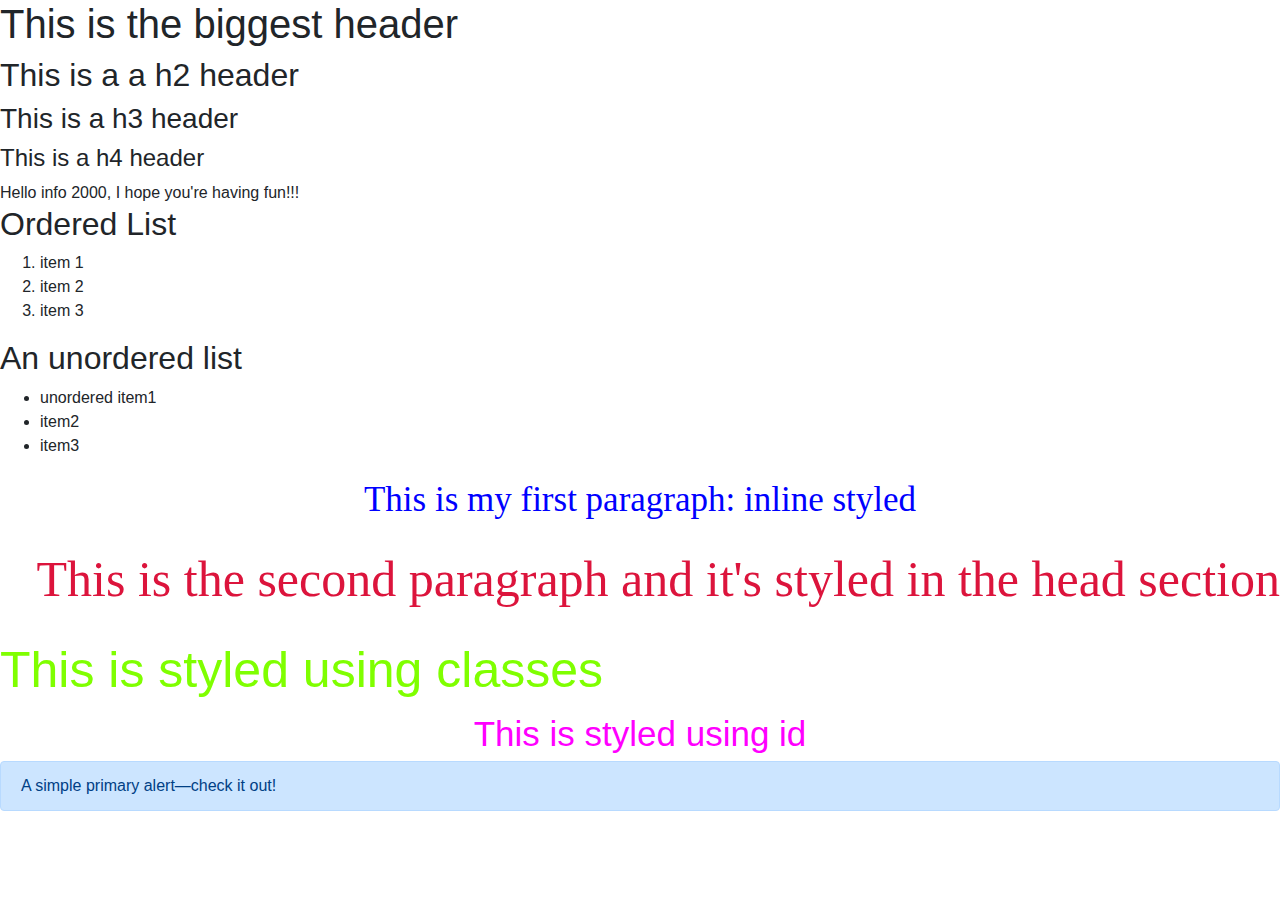
<file: web_apis/hello.html>
<!DOCTYPE html>
<html lang="en">
    <header>
        <title> HELLO INFO </title>
        <style>
            p{
                color: crimson;
                text-align: right;
                font-size: 50px;
                font-family: cursive;
             }
             .bluepar{
                color: chartreuse;
                font-size: 50px;
             }
             #weirdColor{
                font-size: 35px;
                text-align: center;
                color:fuchsia;
             }
        </style>
        <!-- <link rel="stylesheet" href = 'styles.css' > -->
        <link rel="stylesheet" href="https://cdn.jsdelivr.net/npm/bootstrap@4.3.1/dist/css/bootstrap.min.css" integrity="sha384-ggOyR0iXCbMQv3Xipma34MD+dH/1fQ784/j6cY/iJTQUOhcWr7x9JvoRxT2MZw1T" crossorigin="anonymous">
    </header>
    <body>
        <h1> This is the biggest header </h1>
        <h2> This is a a h2 header </h2>
        <h3> This is a h3 header </h3>
        <h4> This is a h4 header </h4>

Hello info 2000, I hope you're having fun!!!

<!-- comments an ordered list -->
<h2> Ordered List</h2>
<ol>
    <li> item 1</li>
    <li> item 2</li>
    <li> item 3</li>
</ol>

<!-- an unordered list -->
<h2> An unordered list</h2>
<ul>

    <li> unordered item1</li>
    <li>item2</li>
    <li>item3</li>
</ul>

<p style="color: blue ; text-align: center; font-size: 35px;">
    This is my first paragraph: inline styled
</p>

<p>
    This is the second paragraph and it's styled in the head section
</p>

<div class="bluepar">
    This is styled using classes
</div>

<div id="weirdColor">
    This is styled using id
</div>
<div class="alert alert-primary" role="alert">
    A simple primary alert—check it out!
  </div>
</body>
</html>
</file>
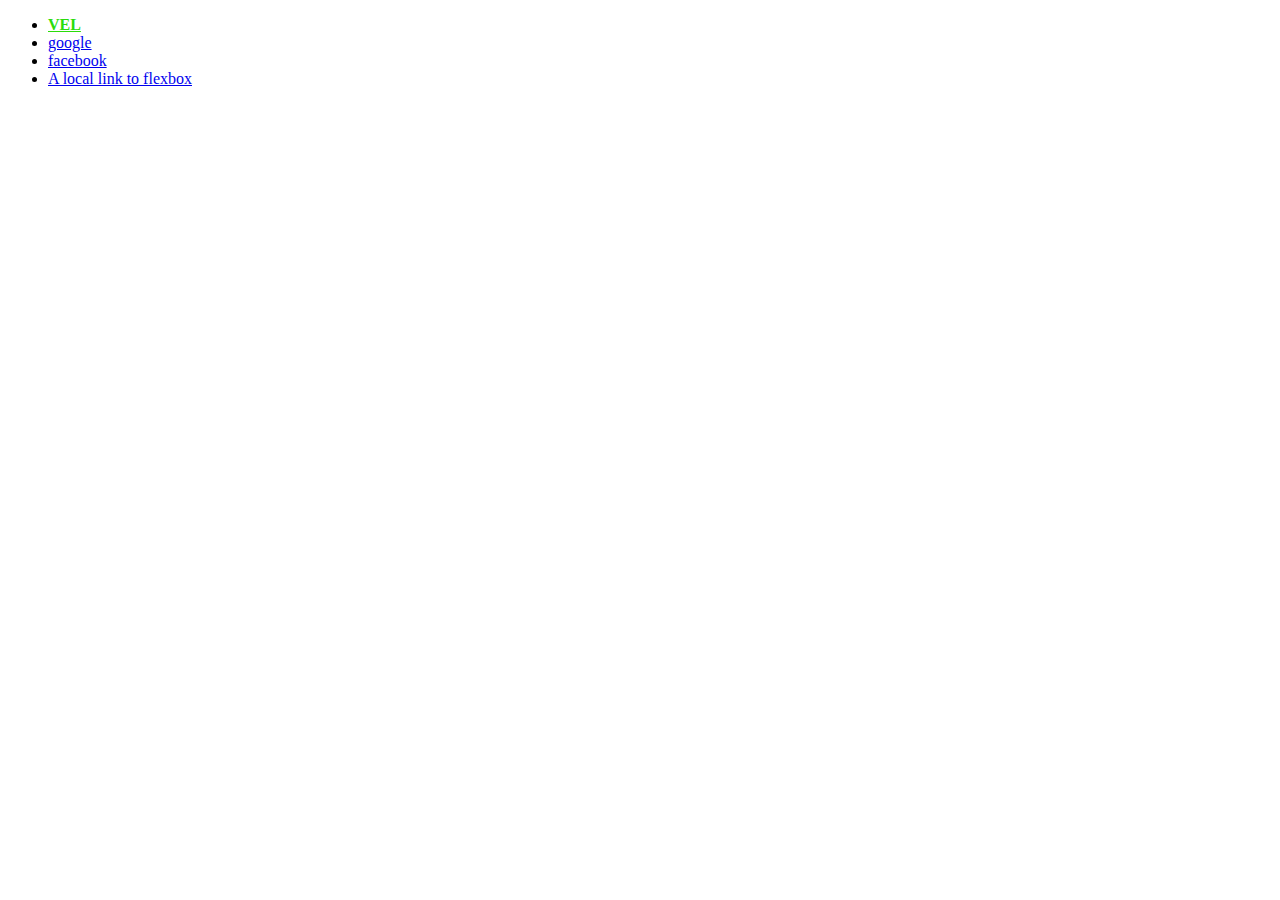
<file: web_apis/pre_created_content/anchors_links.html>
<!DOCTYPE html>
<html lang="en">
    <head>
        <title>attribute</title>
        <style>
            a[href="https://vel.engr.uga.edu/"]{
                color: rgb(42, 220, 10);
                font-size: 34;
                font-weight: bold;
            }
        </style>
    </head>
    <body> 
        <ul>
            <li><a href="https://vel.engr.uga.edu/">VEL</a></li>
            <li><a href="https://www.google.com">google</a></li>
            <li><a href="https://www.facebook.com">facebook</a></li>
            <li><a href="flexbox.html">A local link to flexbox</a></li>
        </ul>

    </body>
</html>
</file>
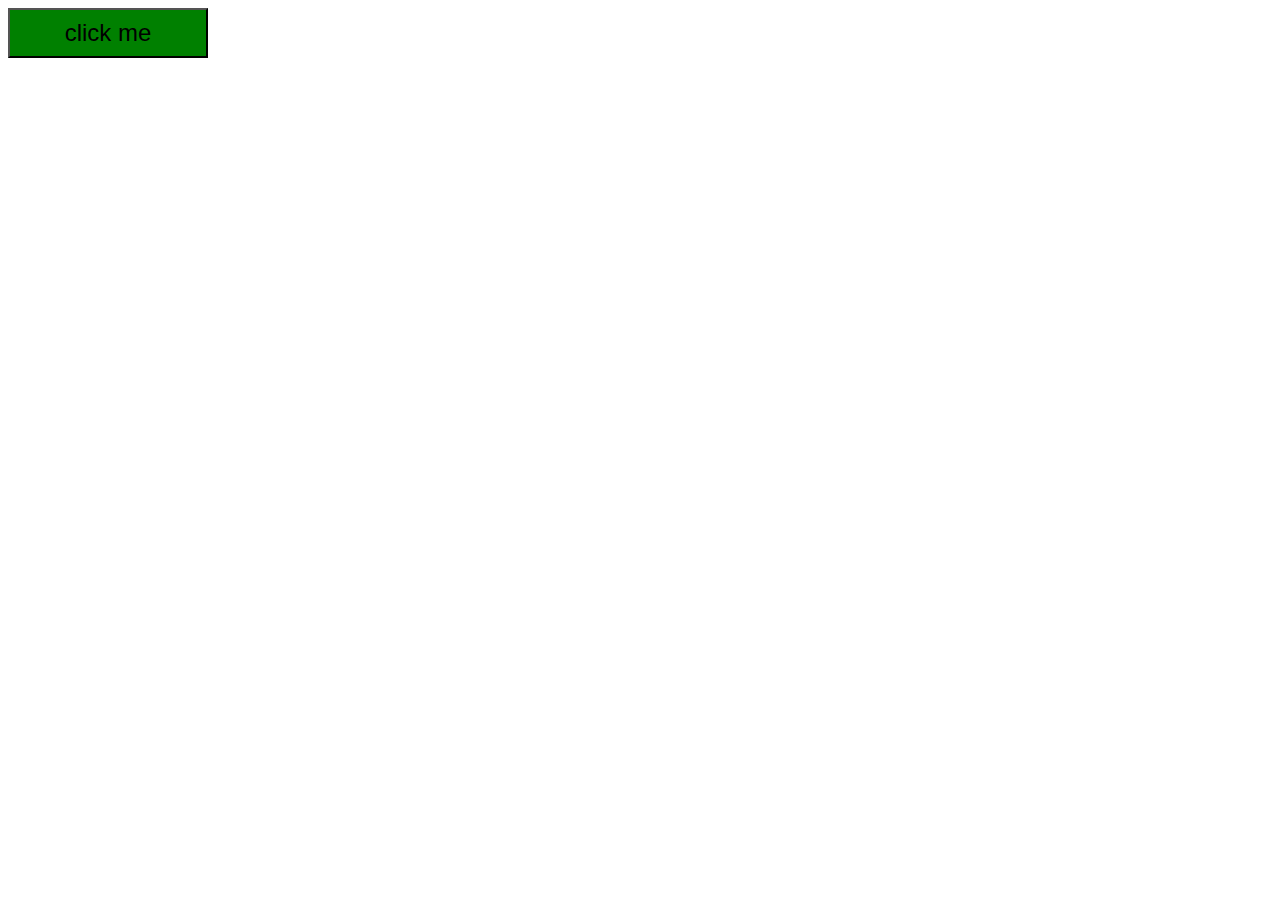
<file: web_apis/pre_created_content/button.html>
<!DOCTYPE html>
<html lang="en">
    <head>
        <title>Button_hover</title>
        <style>
            button{
                width: 200px;
                height: 50px;
                font-size: 24px;
                background-color: green;

            }
            button:hover{
                background-color: chocolate;
            }
        </style>
    </head>
    <body> 
        <button>click me</button>
    </body>
</html>
</file>
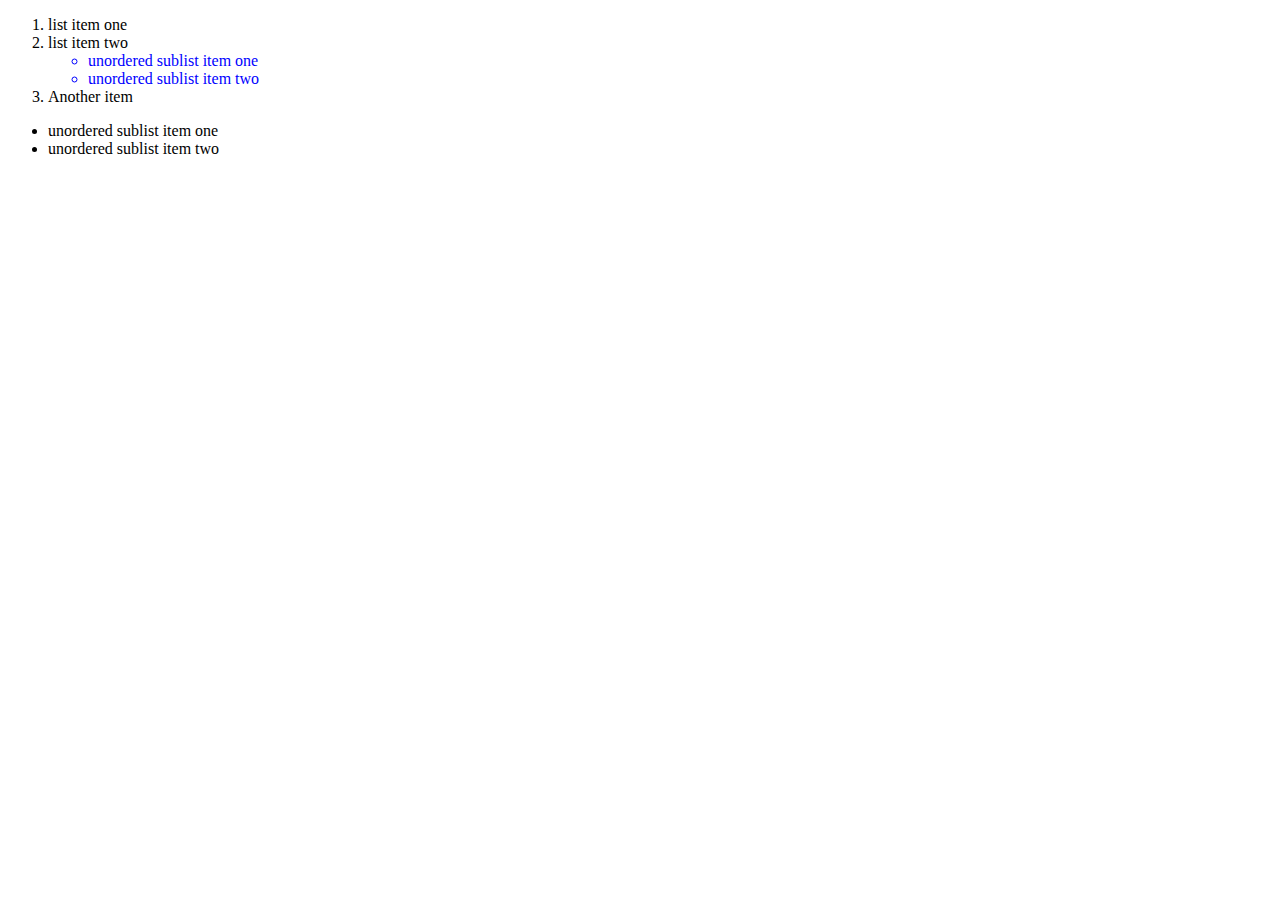
<file: web_apis/pre_created_content/descendants.html>
<!DOCTYPE html>
<html lang="en">
    <head>
        <title>Descendants</title>
        <style>
            ol > ul{ /*unordered lists that are descendants of ordered lists could also be ol ul*/ 
                color: blue;
            }
        </style>
    </head>
    <body>
        <ol>
            <li>list item one</li>
            <li> list item two</li>
            <ul>
                <li>unordered sublist item one</li>
                <li>unordered sublist item two</li>
            </ul>
            <li> Another item</li>
        </ol>
        <ul>
            <li>unordered sublist item one</li>
            <li>unordered sublist item two</li>
        </ul>
    </body>
</html>
</file>
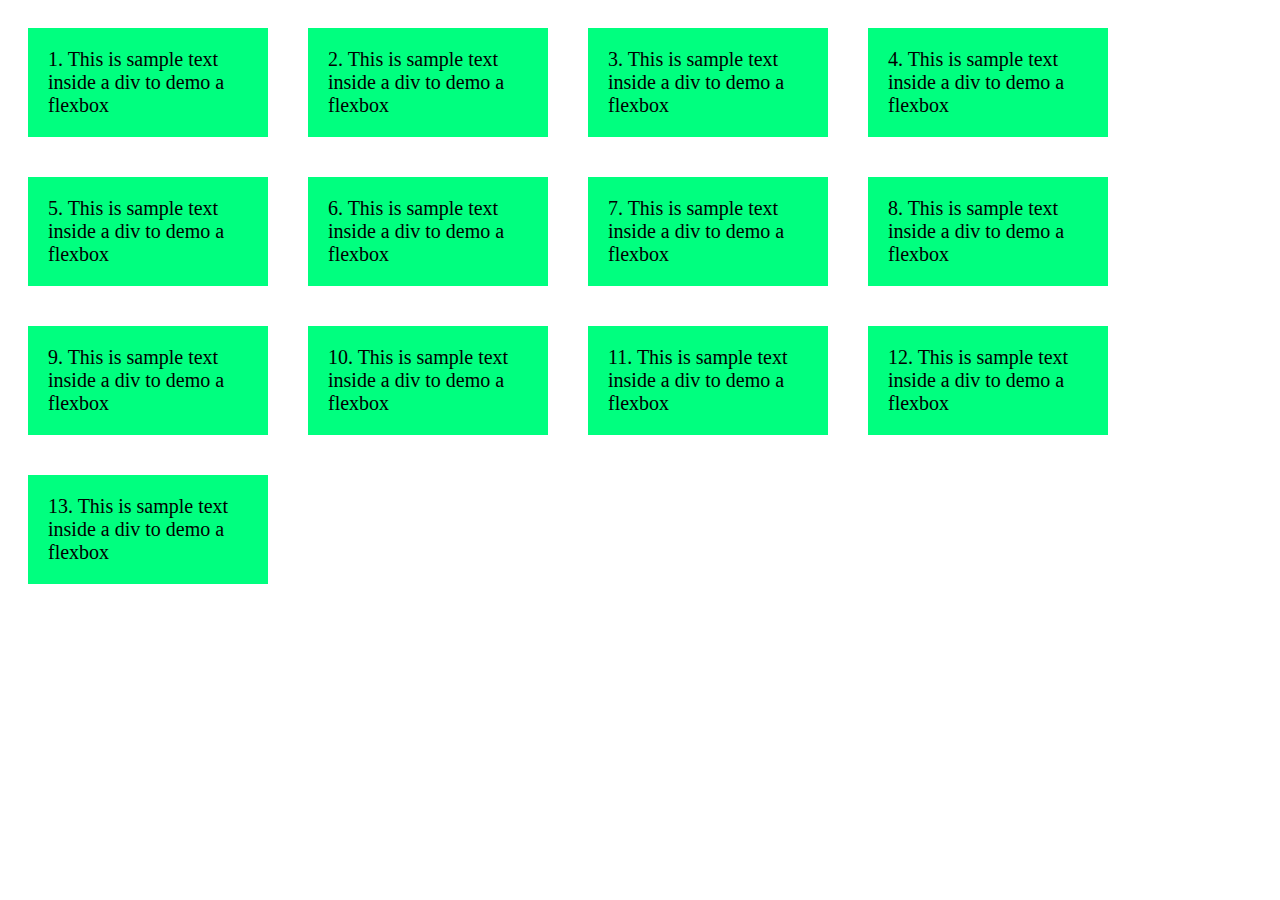
<file: web_apis/pre_created_content/flexbox.html>
<!DOCTYPE html>
<html lang="en">
    <head>
        <title>flexbox</title>
        <style>
            #container{
                display: flex;
                flex-wrap: wrap;
            }
            #container > div {
                background-color: springgreen;
                font-size: 20px;
                margin: 20px;
                padding: 20px;
                width: 200px;
            }
        </style>
    </head>
    <body>
        <div id="container">
            <div>1. This is sample text inside a div to demo a flexbox</div>
            <div>2. This is sample text inside a div to demo a flexbox</div>
            <div>3. This is sample text inside a div to demo a flexbox</div>
            <div>4. This is sample text inside a div to demo a flexbox</div>
            <div>5. This is sample text inside a div to demo a flexbox</div>
            <div>6. This is sample text inside a div to demo a flexbox</div>
            <div>7. This is sample text inside a div to demo a flexbox</div>
            <div>8. This is sample text inside a div to demo a flexbox</div>
            <div>9. This is sample text inside a div to demo a flexbox</div>
            <div>10. This is sample text inside a div to demo a flexbox</div>
            <div>11. This is sample text inside a div to demo a flexbox</div>
            <div>12. This is sample text inside a div to demo a flexbox</div>
            <div>13. This is sample text inside a div to demo a flexbox</div>
        </div> 
    </body>
</html>
</file>
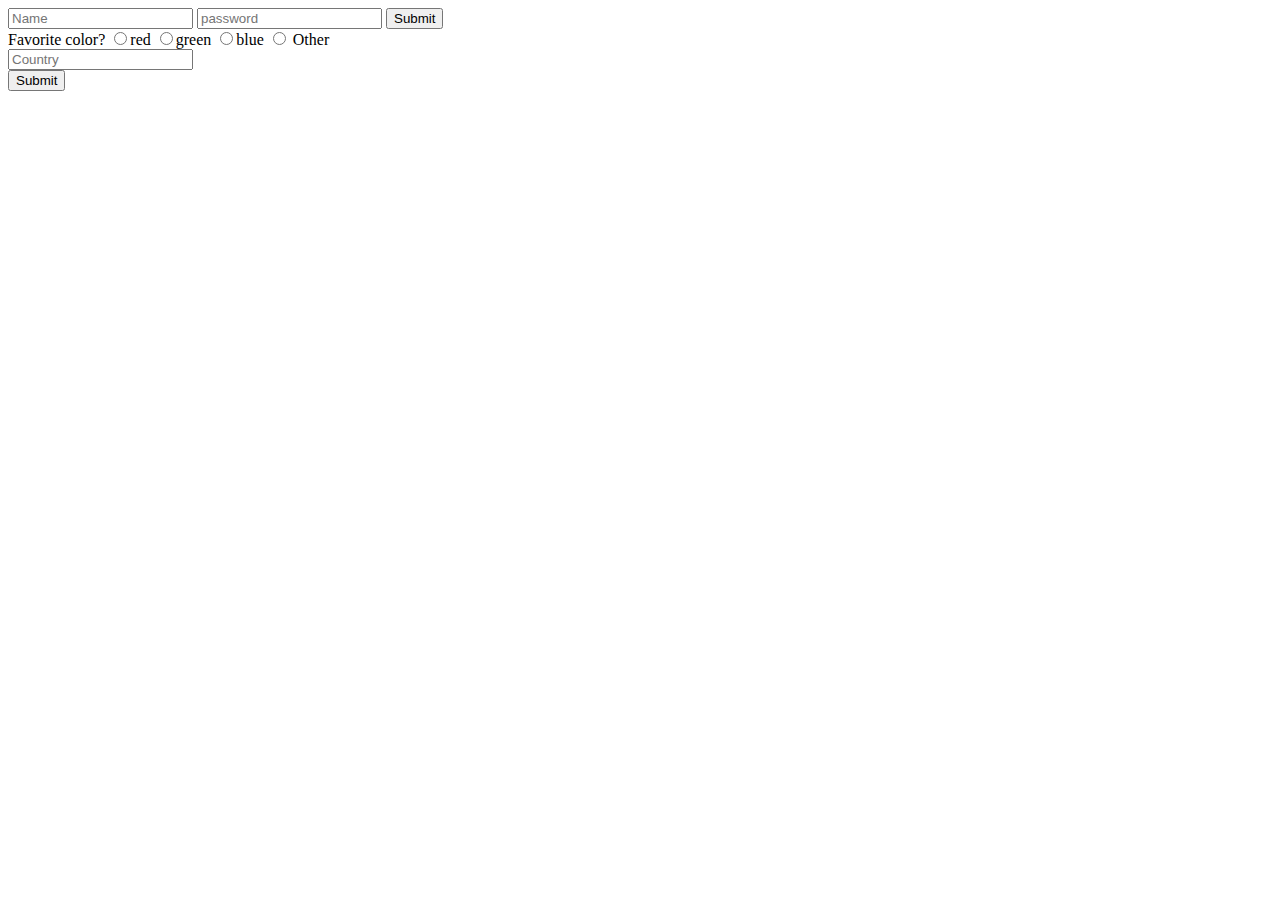
<file: web_apis/pre_created_content/forms.html>
<!DOCTYPE html>
<html lang="en">
    <head>
        <title> Forms</title>
    </head>
    <body>
        <form action="">
            <div>
                <input name="name" type="text" placeholder="Name">
                <input name="password" type="password" placeholder="password">
                <input type="submit">
            </div>

            <div>
                Favorite color?
                <input name="color" type="radio" value="red">red
                <input name="color" type="radio" value="green">green
                <input name="color" type="radio" value="blue">blue
                <input name="color" type="radio" value="other"> Other
            </div>
            <div>
                <input name="country" list="countries" placeholder="Country">
                <datalist id="countries">
                    <option value = "Brazil"></option>
                    <option value="Kenya"></option>
                    <option value="United States"></option>
                    <option value="United Kingdom"></option>
                    <option value="Uganda"></option>

                </datalist>
            </div>
            <input type="submit">
        </form>
    </body>
</html>
</file>
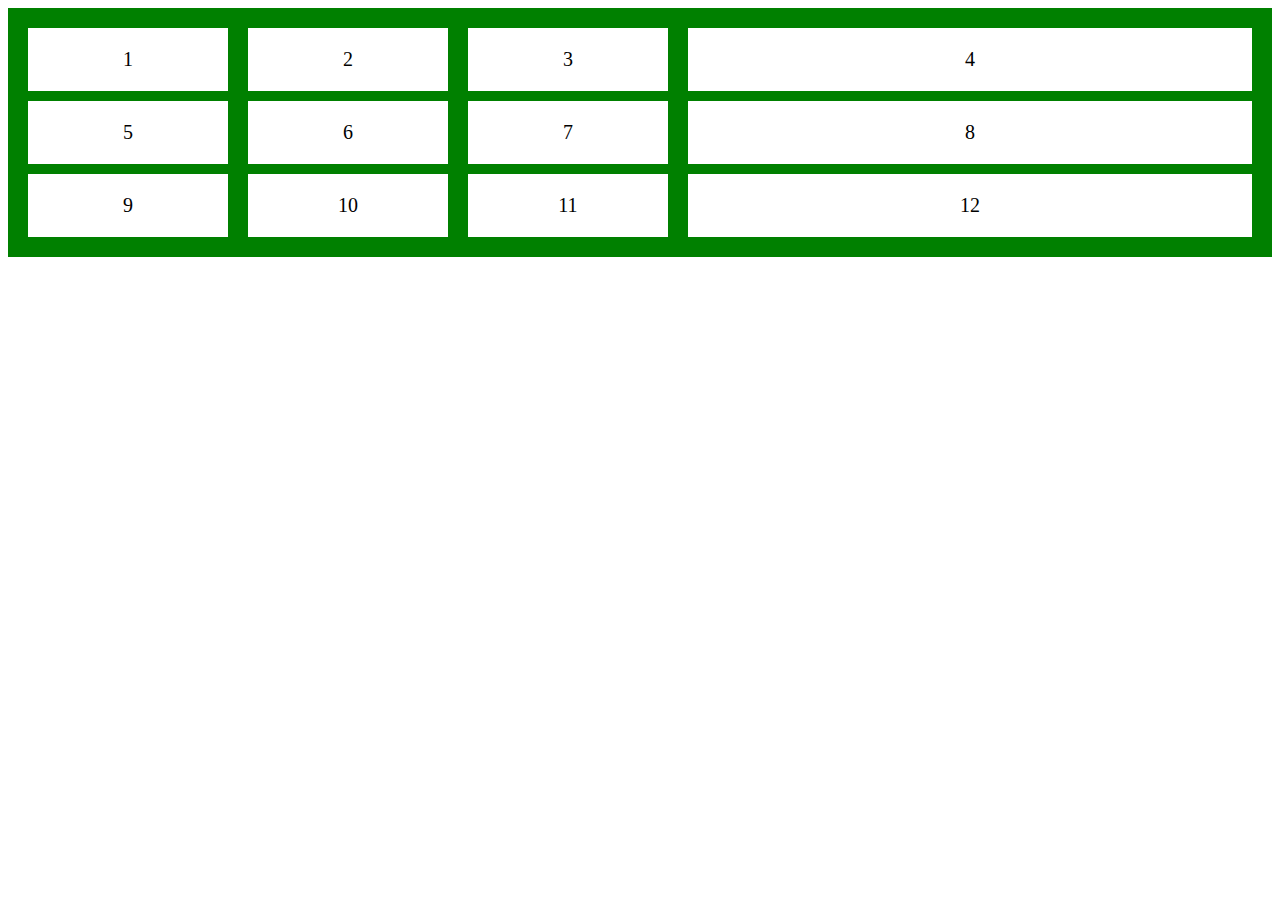
<file: web_apis/pre_created_content/grid.html>
<!DOCTYPE html>
<html lang="en">
    <head>
        <title>grid</title>
        <style>
            #grid{
                background-color: green;
                display: grid;
                padding: 20px;
                column-gap: 20px;
                row-gap: 10px;
                grid-template-columns:
                200px 200px 200px auto;
            }
            .grid-item{
                background-color: white;
                font-size: 20px;
                padding: 20px;
                text-align: center;
            }
        </style>
    </head>
    <body>
        <div id="grid">
            <div class="grid-item">1</div>
            <div class="grid-item">2</div>
            <div class="grid-item">3</div>
            <div class="grid-item">4</div>
            <div class="grid-item">5</div>
            <div class="grid-item">6</div>
            <div class="grid-item">7</div>
            <div class="grid-item">8</div>
            <div class="grid-item">9</div>
            <div class="grid-item">10</div>
            <div class="grid-item">11</div>
            <div class="grid-item">12</div>
        </div>

    </body>
</html>
</file>
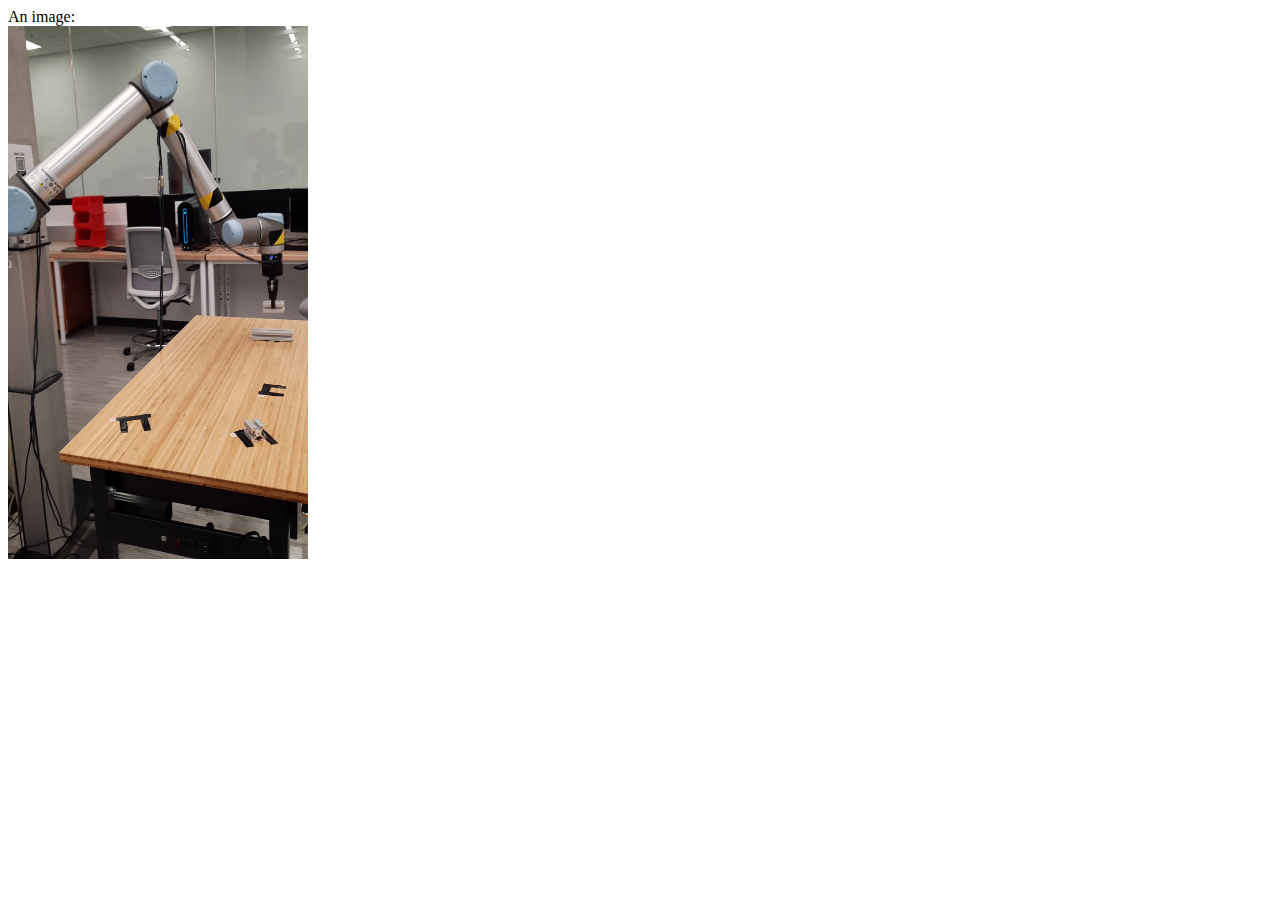
<file: web_apis/pre_created_content/images.html>
<!DOCTYPE html>
<html lang="en">
    <head>
        <title>Title</title>
    </head>
    <body>
        An image:<br>
            <img src = "robot.png" alt="robot image" width="300">
        <br>
    </body>
</html>
</file>
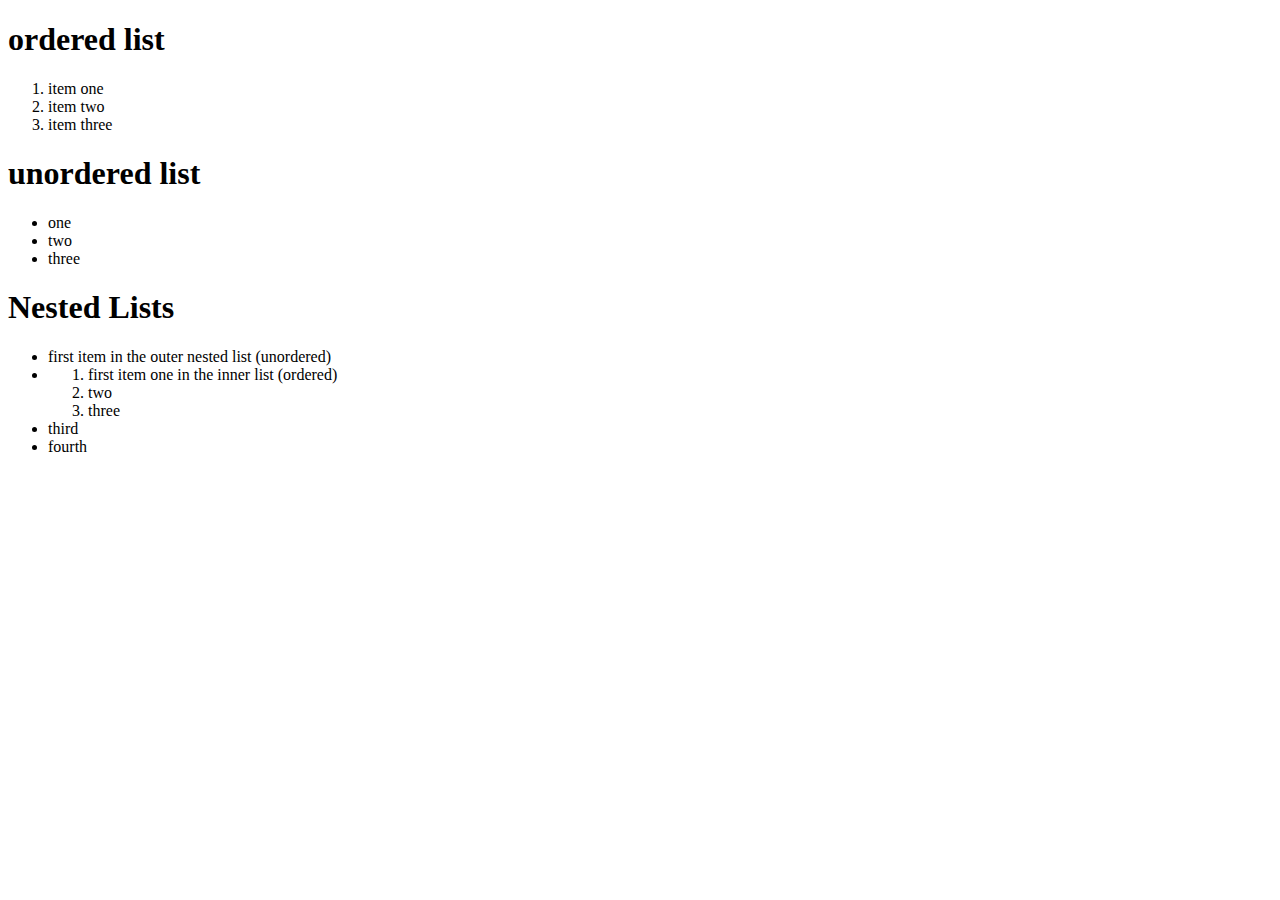
<file: web_apis/pre_created_content/lists.html>
<!DOCTYPE html>
<html lang="en">
    <head>
        <title>Lists</title>
    </head>
    <body>
        <h1> ordered list</h1>
        <ol>
            <li> item one</li>
            <li> item two</li>
            <li> item three</li>
        </ol>
        <h1> unordered list</h1>
        <ul>
            <li>  one</li>
            <li>  two</li>
            <li>  three</li>
        </ul>
        <h1>Nested Lists</h1>
        <ul> 
            <li>  first item in the outer nested list (unordered)</li>
            <li> 
                <ol>
                    <li> first item one in the inner list (ordered)</li>
                    <li>two</li>
                    <li>three</li>
                </ol>
            </li>
            <li> third </li>
            <li>fourth</li>
        </ul>
    </body>
</html>
</file>
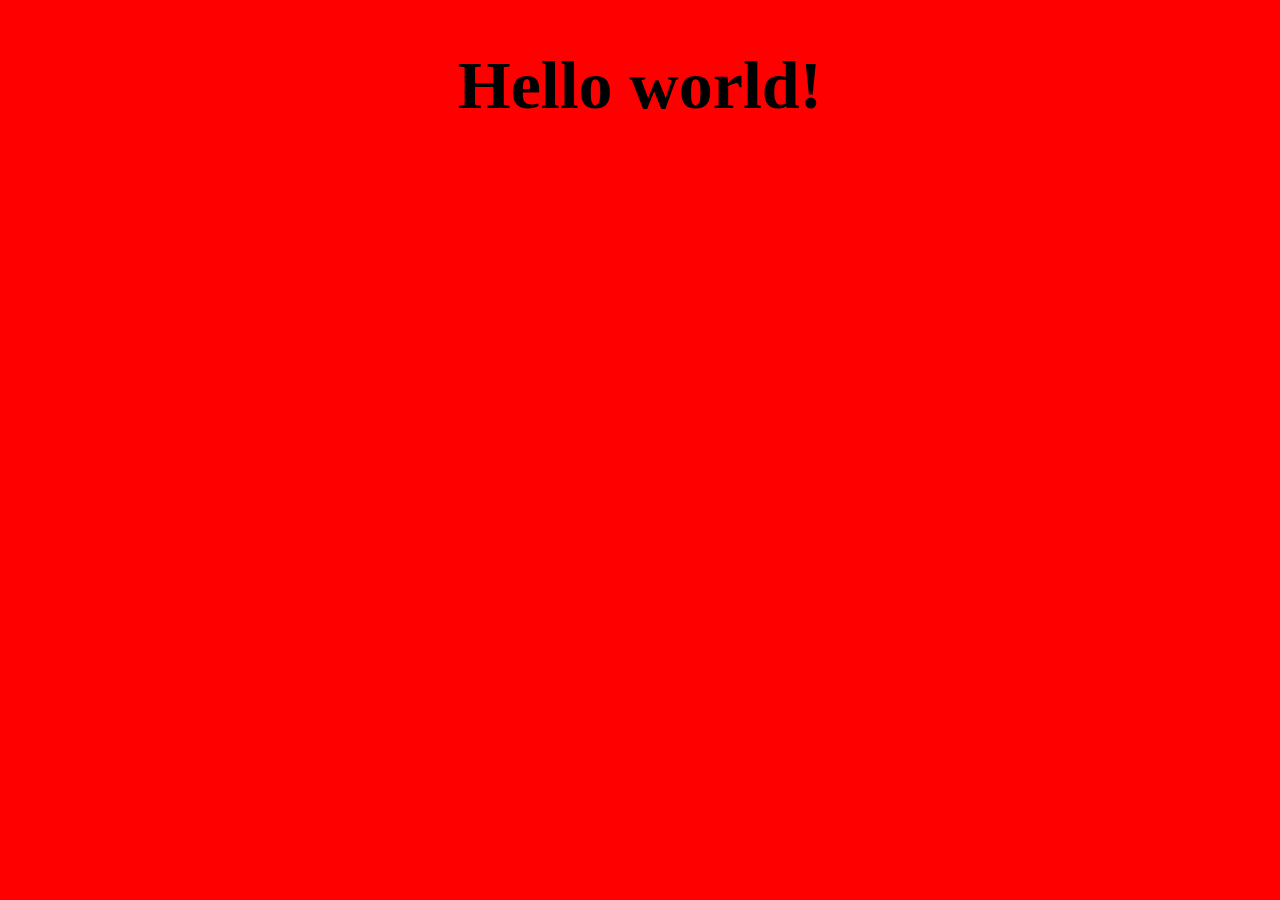
<file: web_apis/pre_created_content/responsive.html>
<!DOCTYPE html>
<html lang="en">
    <head>
        <title>responsive</title>
        <style>
            @media(min-width: 600px){
                body {
                    background-color: red;
                }
            }
            @media(max-width: 599px){
                body{
                    background-color: blue;
                }
            }
            h1{
                font-size: 68px;
                text-align: center;

            }
        </style>
    </head>
    <body> 
        <h1>Hello world!</h1>
    </body>
</html>
</file>
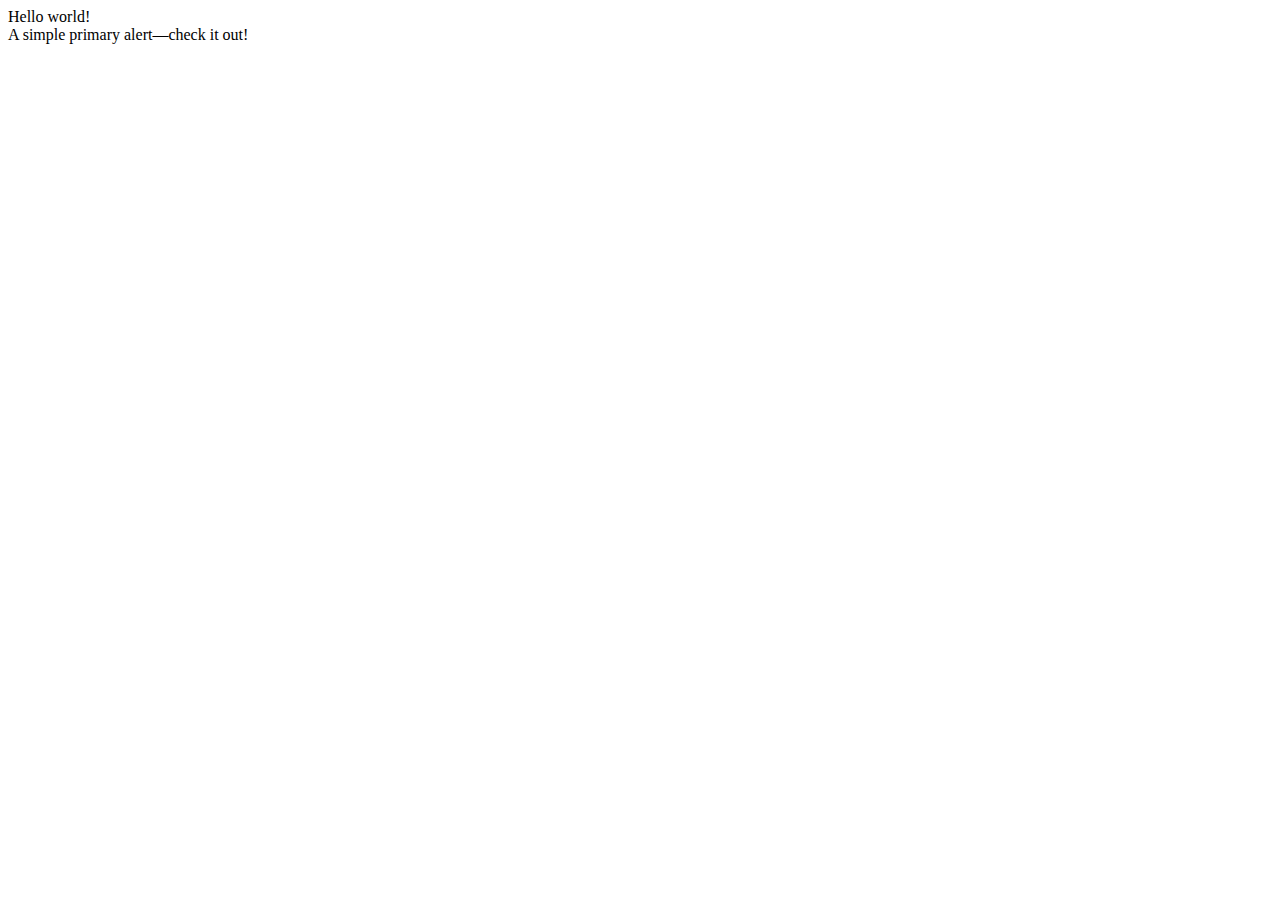
<file: web_apis/pre_created_content/styles_bootstrap.html>
<!DOCTYPE html>
<html lang="en">
    <head>
        <title>Title</title>
        <link href="https://cdn.jsdelivr.net/npm/bootstrap@5.3.0/dist/css/bootstrap.min.css" rel="stylesheet" integrity="sha384-9ndCyUaIbzAi2FUVXJi0CjmCapSmO7SnpJef0486qhLnuZ2cdeRhO02iuK6FUUVM" crossorigin="anonymous">
    </head>
    <body>
        Hello world!
        <div class="alert alert-primary" role="alert">
            A simple primary alert—check it out!
          </div>
    </body>
</html>
</file>
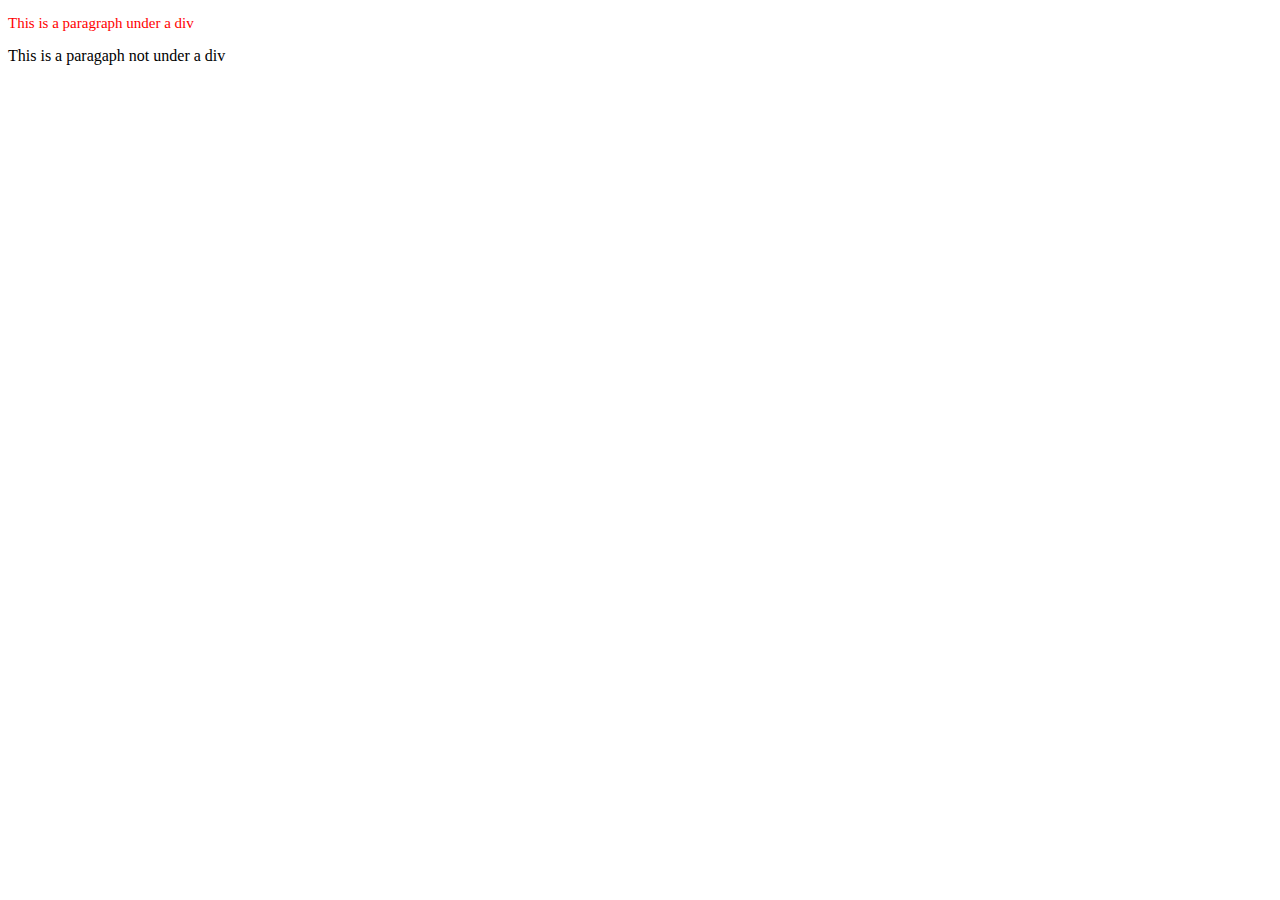
<file: web_apis/pre_created_content/styling_css_file.html>
<!DOCTYPE html>
<html lang="en">
    <head>
        <title>Styling_css_file</title>
        <link rel="stylesheet" href="styles.css" >
    </head>
    <body>
        <div>
            <p >
                This is a paragraph under a div
            </p>
        </div>
        This is a paragaph not under a div
    </body>
</html>
</file>
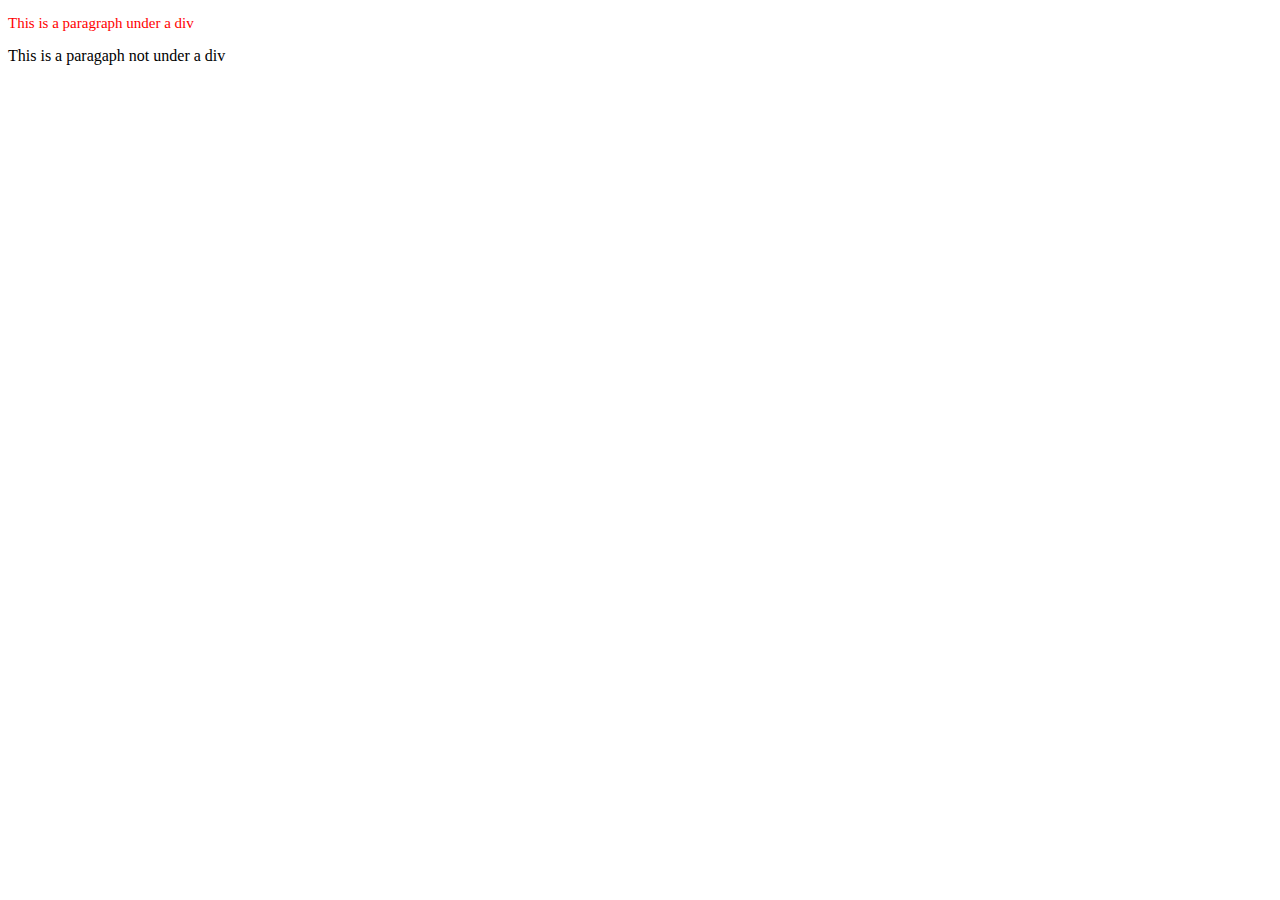
<file: web_apis/pre_created_content/styling_head.html>
<!DOCTYPE html>
<html lang="en">
    <head>
        <title>Styling_head</title>
        <style>
            div{
                color: red;
                font-size: 15px;
            }
        </style>
    </head>
    <body>
        <div>
            <p >
                This is a paragraph under a div
            </p>
        </div>
        This is a paragaph not under a div
    </body>
</html>
</file>
<file: web_apis/styles.css>
p{
    color: rgb(220, 20, 163);
    text-align: right;
    font-size: 50px;
    font-family: cursive;
 }
</file>
<file: web_apis/pre_created_content/styles.css>
div{
    color: red;
    font-size: 15px;
}
</file>
